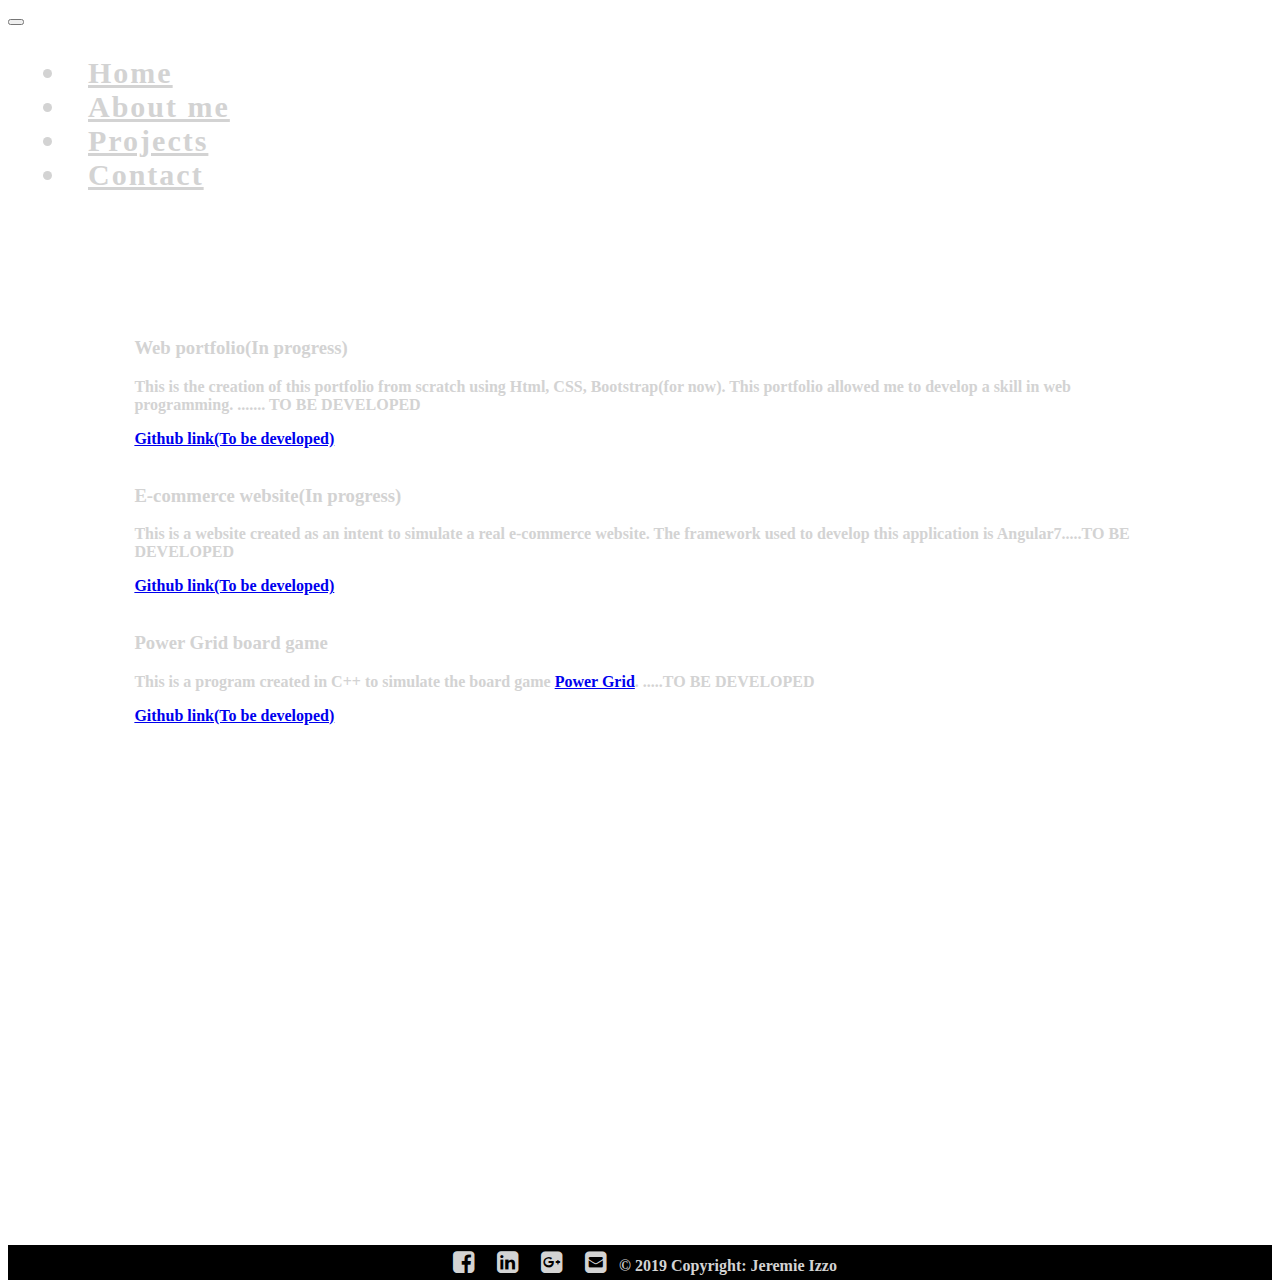
<file: projects.html>
<!DOCTYPE html>
<html lang="en" dir="ltr">

<head>
  <meta charset="utf-8">
  <script src="https://code.jquery.com/jquery-3.3.1.slim.min.js" integrity="sha384-q8i/X+965DzO0rT7abK41JStQIAqVgRVzpbzo5smXKp4YfRvH+8abtTE1Pi6jizo" crossorigin="anonymous"></script>
  <script src="https://cdnjs.cloudflare.com/ajax/libs/popper.js/1.14.0/umd/popper.min.js" integrity="sha384-cs/chFZiN24E4KMATLdqdvsezGxaGsi4hLGOzlXwp5UZB1LY//20VyM2taTB4QvJ" crossorigin="anonymous"></script>
  <script src="https://stackpath.bootstrapcdn.com/bootstrap/4.1.0/js/bootstrap.min.js" integrity="sha384-uefMccjFJAIv6A+rW+L4AHf99KvxDjWSu1z9VI8SKNVmz4sk7buKt/6v9KI65qnm" crossorigin="anonymous"></script>
  <link rel="stylesheet" href="https://stackpath.bootstrapcdn.com/bootstrap/4.1.0/css/bootstrap.min.css" integrity="sha384-9gVQ4dYFwwWSjIDZnLEWnxCjeSWFphJiwGPXr1jddIhOegiu1FwO5qRGvFXOdJZ4" crossorigin="anonymous">
  <link rel="stylesheet" href="style.css">
  <link rel="stylesheet" href="https://cdnjs.cloudflare.com/ajax/libs/font-awesome/4.7.0/css/font-awesome.min.css">

  <title>Online-Porfolio</title>
</head>

<body>
  <!-- Navigation bar-->
  <nav class="navbar navbar-expand-md navbar-dark ">
    <button class="navbar-toggler" type="button" data-toggle="collapse" data-target="#navbarNav" aria-controls="navbarNav" aria-expanded="false" aria-label="Toggle navigation">
      <span class="navbar-toggler-icon"></span>
    </button>
    <div class="collapse navbar-collapse" id="navbarNav">
      <ul class="navbar-nav navbar-nav ml-auto">
        <li class="nav-item">
          <a class="nav-link" href="index.html">Home <span class="sr-only">(current)</span></a>
        </li>
        <li class="nav-item">
          <a class="nav-link" href="about.html">About me</a>
        </li>
        <li class="active">
          <a class="nav-link" href="projects.html">Projects</a>
        </li>
        <li class="nav-item">
          <a class="nav-link" href="contact.html">Contact</a>
        </li>
      </ul>
    </div>
  </nav>
  <!--Navigation bar-->
  <div class="projects">
    <h3>Web portfolio(In progress)</h3>
    <p>This is the creation of this portfolio from scratch using Html, CSS, Bootstrap(for now). This portfolio allowed me to develop a skill in web programming. ....... TO BE DEVELOPED </p>
    <a href="#">Github link(To be developed)</a>
    <br>
    <br>
    <h3>E-commerce website(In progress)</h3>
    <p>This is a website created as an intent to simulate a real e-commerce website. The framework used to develop this application is Angular7.....TO BE DEVELOPED</p>
    <a href="#">Github link(To be developed)</a>
    <br>
    <br>
    <h3>Power Grid board game</h3>
    <p>This is a program created in C++ to simulate the board game <a href="https://boardgamegeek.com/boardgame/2651/power-grid">Power Grid</a>. .....TO BE DEVELOPED </p>
    <a href="#">Github link(To be developed)</a>
  </div>
  <!-- Footer -->
  <footer class="page-footer font-small special-color-dark pt-4 fixed-bottom">
    <!-- Footer Elements -->
    <div class="footer">
      <span class="social-icons">
        <a href="https://www.facebook.com/"><i id="social-fb" class="fa fa-facebook-square fa-2x social"></i></a>
        <a href="https://twitter.com/"><i id="social-li" class="fa fa-linkedin-square fa-2x social"></i></a>
        <a href="https://plus.google.com/"><i id="social-gp" class="fa fa-google-plus-square fa-2x social"></i></a>
        <a href="mailto:bootsnipp@gmail.com"><i id="social-em" class="fa fa-envelope-square fa-2x social"></i></a>
      </span>
      <!-- Footer Elements -->
      <!-- Copyright -->
      <span class="footer-copyright text-center py-3">© 2019 Copyright: Jeremie Izzo
      </span>
    </div>
    <!-- Copyright -->
  </footer>
  <!-- Footer -->
</body>

</html>
</file>
<file: style.css>
body{
  background-image: url('https://i2.wp.com/hdwallpapers.cc/wp-content/uploads/wallpapers/1135/techn.png?fit=3840%2C2990&ssl=1');
  background-repeat: no-repeat;
  background-attachment: fixed;
  background-size: cover;
  font-family: sans-serif;
  color: lightgray;
  font-weight: bolder;
  font-family: "Times New Roman", Times, serif;
  max-width: 100%;
  overflow-x: hidden;
}

h1, .navbar-brand, .navbar-nav, a.nav-link, .nav {
  color: lightgray;
  font-size: 30px;
  letter-spacing: 2px;
  margin-left: 20px;
  font-family: "Times New Roman", Times, serif;
}
.mainWelcome{
  font-size: 50px;
  letter-spacing: 15px;
  margin-top: 20%;
  text-align: left;
  margin-left: 10%;
}
.welcomeDescription{
  letter-spacing: 4px;
  margin-left: 10%;
  text-align: left;
}
.mainAbout{
  margin-top: 20%;
  text-align: right;
  letter-spacing: 1px;
}
.mainAboutHeader{
  font-size: 50px;
  letter-spacing: 15px;
  text-align: right;
  margin-top: 20%;
  margin-right: 10%;

}
.mainabouttext{
  text-align: right;
  margin-right: 10%;
}
.container-about{
  margin-top: 3%;
  height: 100%;
  border-radius: 25px;
}
.info-margin{
  margin: 1%;
  padding: 10%;
  border-radius: 25px;
}
.form{
  float: left;
  margin-left: 10%;
  margin-top: 100px;


}
label{
  font-family: "Times New Roman", Times, serif;
  color: lightgray;
  letter-spacing: 1px;
}
.form-group{
  padding: 0px;
  margin: 10px;
}
.contact-info{
  width: 375px;
  float: left;
  margin-left: 11%;
  margin-top: 100px;
  letter-spacing: 1px;
  border-radius: 25px;

}
.fa {
  padding: 5px;
  font-size: 30px;
  width: 30px;
  text-align: center;
  text-decoration: none;
}
.fa:hover {
  opacity: 0.7;
}
.fa-facebook {
  background: #3B5998;
  color: white;
}
.fa-linkedin {
  background: #007bb5;
  color: white;
}
.projects{
  min-height: 800px;
  margin: 5%;
  border-radius: 25px;
  padding: 5%;
}
h3.projects{
  text-align: left;
}
#social-fb:hover {
     color: #3B5998;
     transition:all .001s;
 }
 #social-li:hover {
     color: #4099FF;
     transition:all .001s;
 }
 #social-gp:hover {
     color: #d34836;
     transition:all .001s;
 }
 #social-em:hover {
     color: #f39c12;
     transition:all .001s;
 }
#social-fb, #social-em, #social-gp, #social-li{
font-size: 25px;
color: lightgray;
}
.social-icons{
  text-align: center;
}
.footer{
  background-color: black;
  text-align: center;
}
</file>
